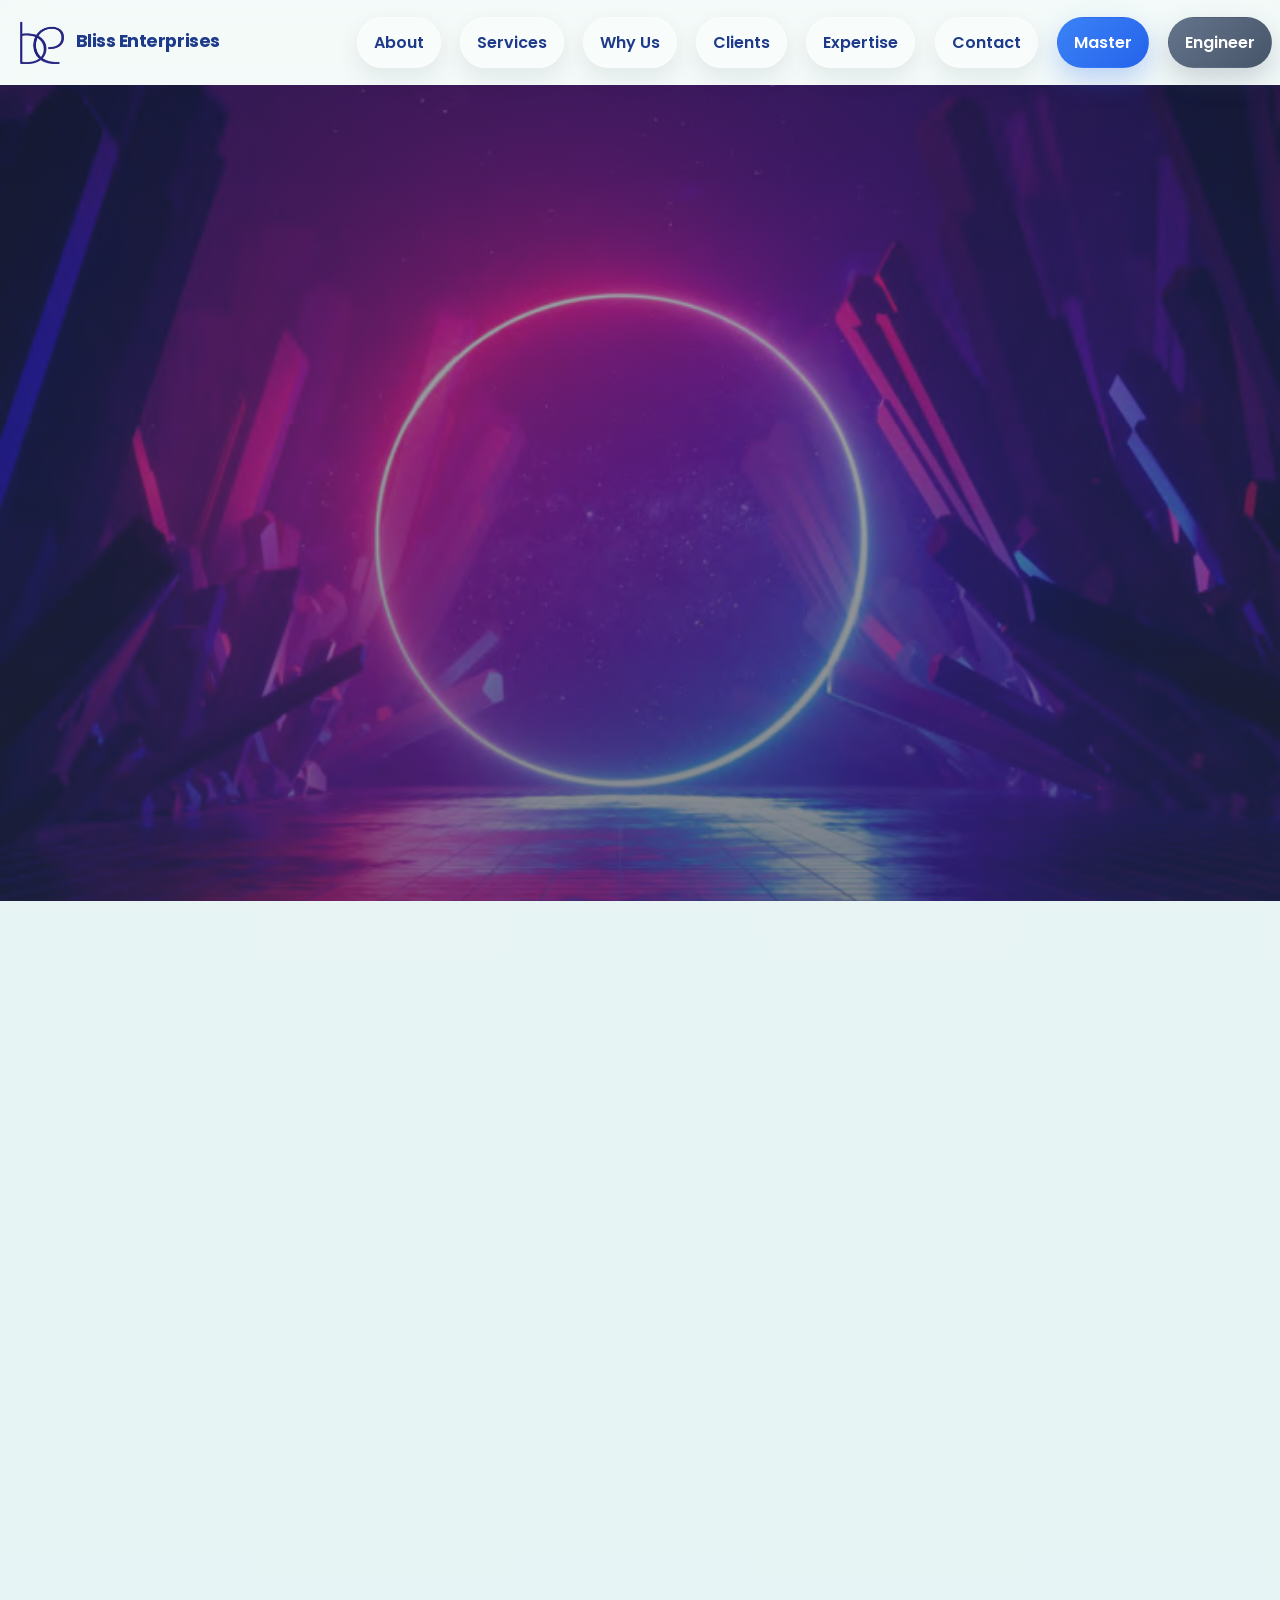
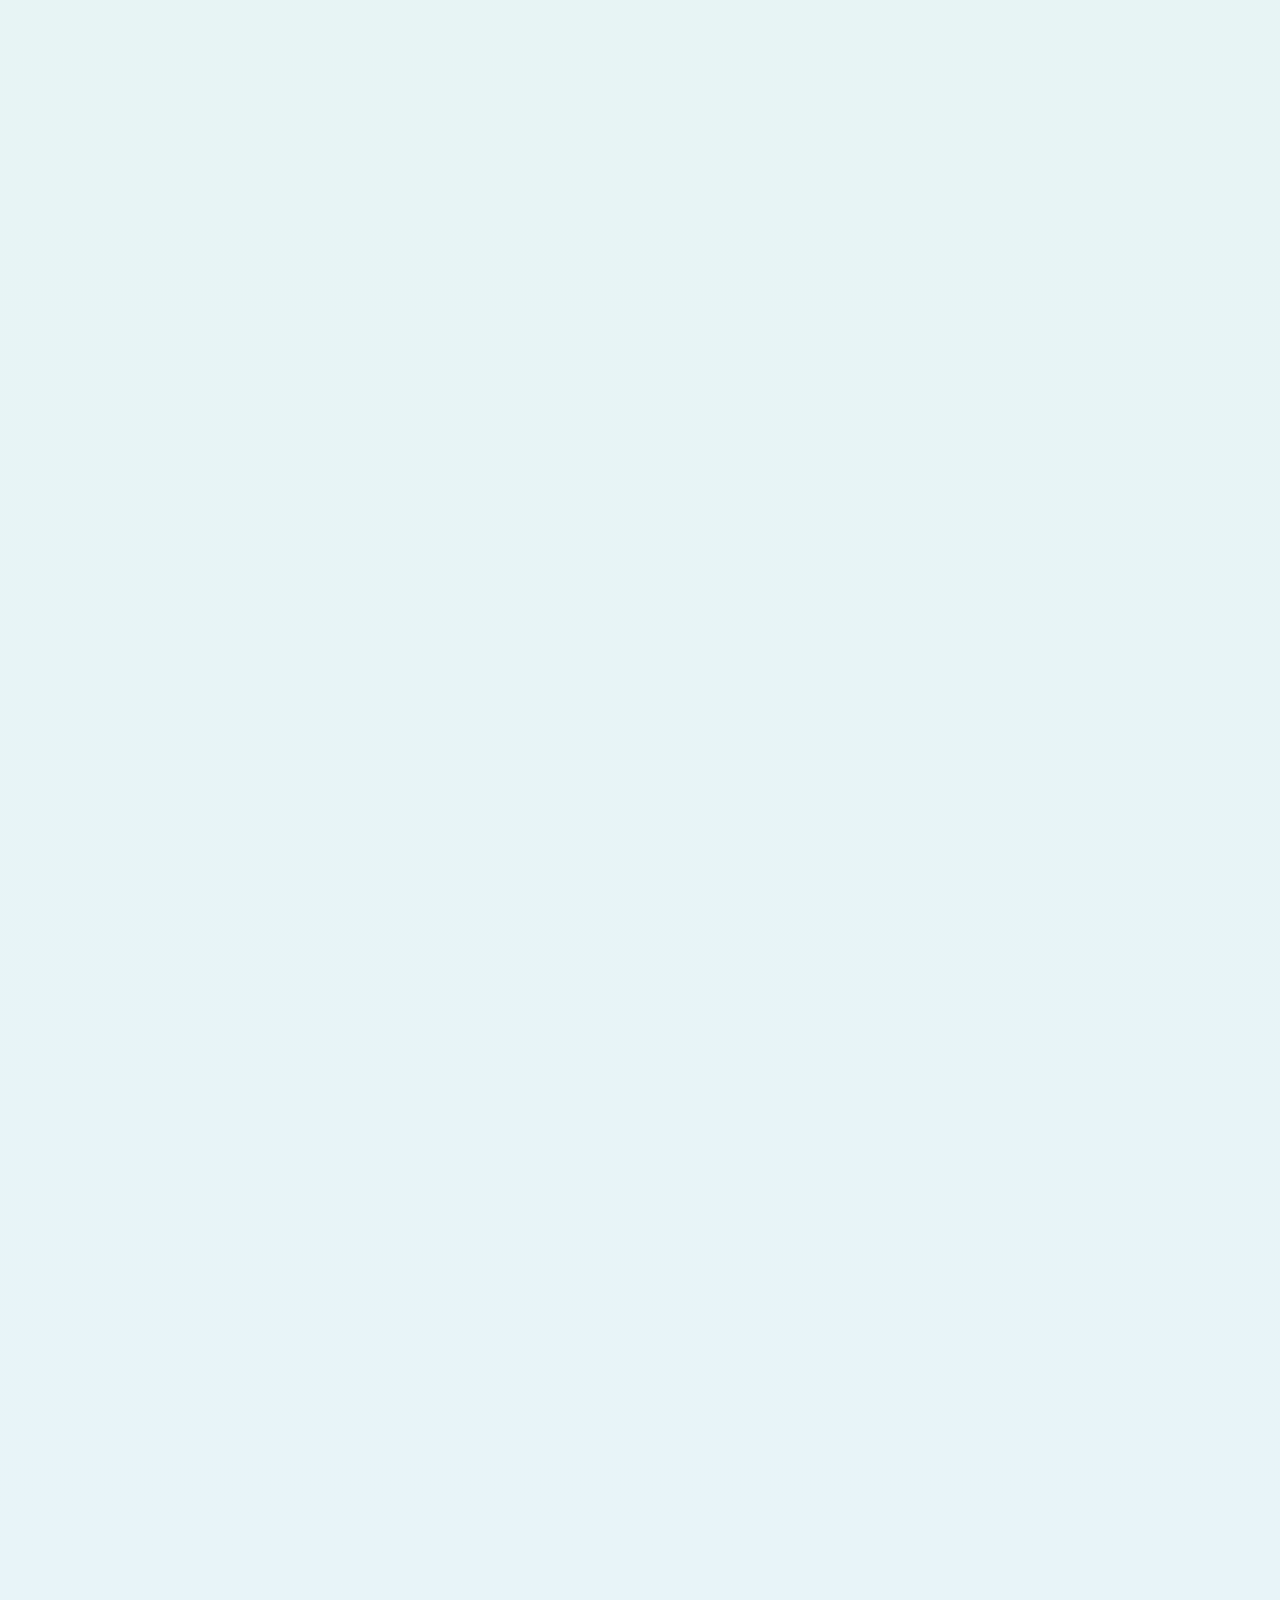
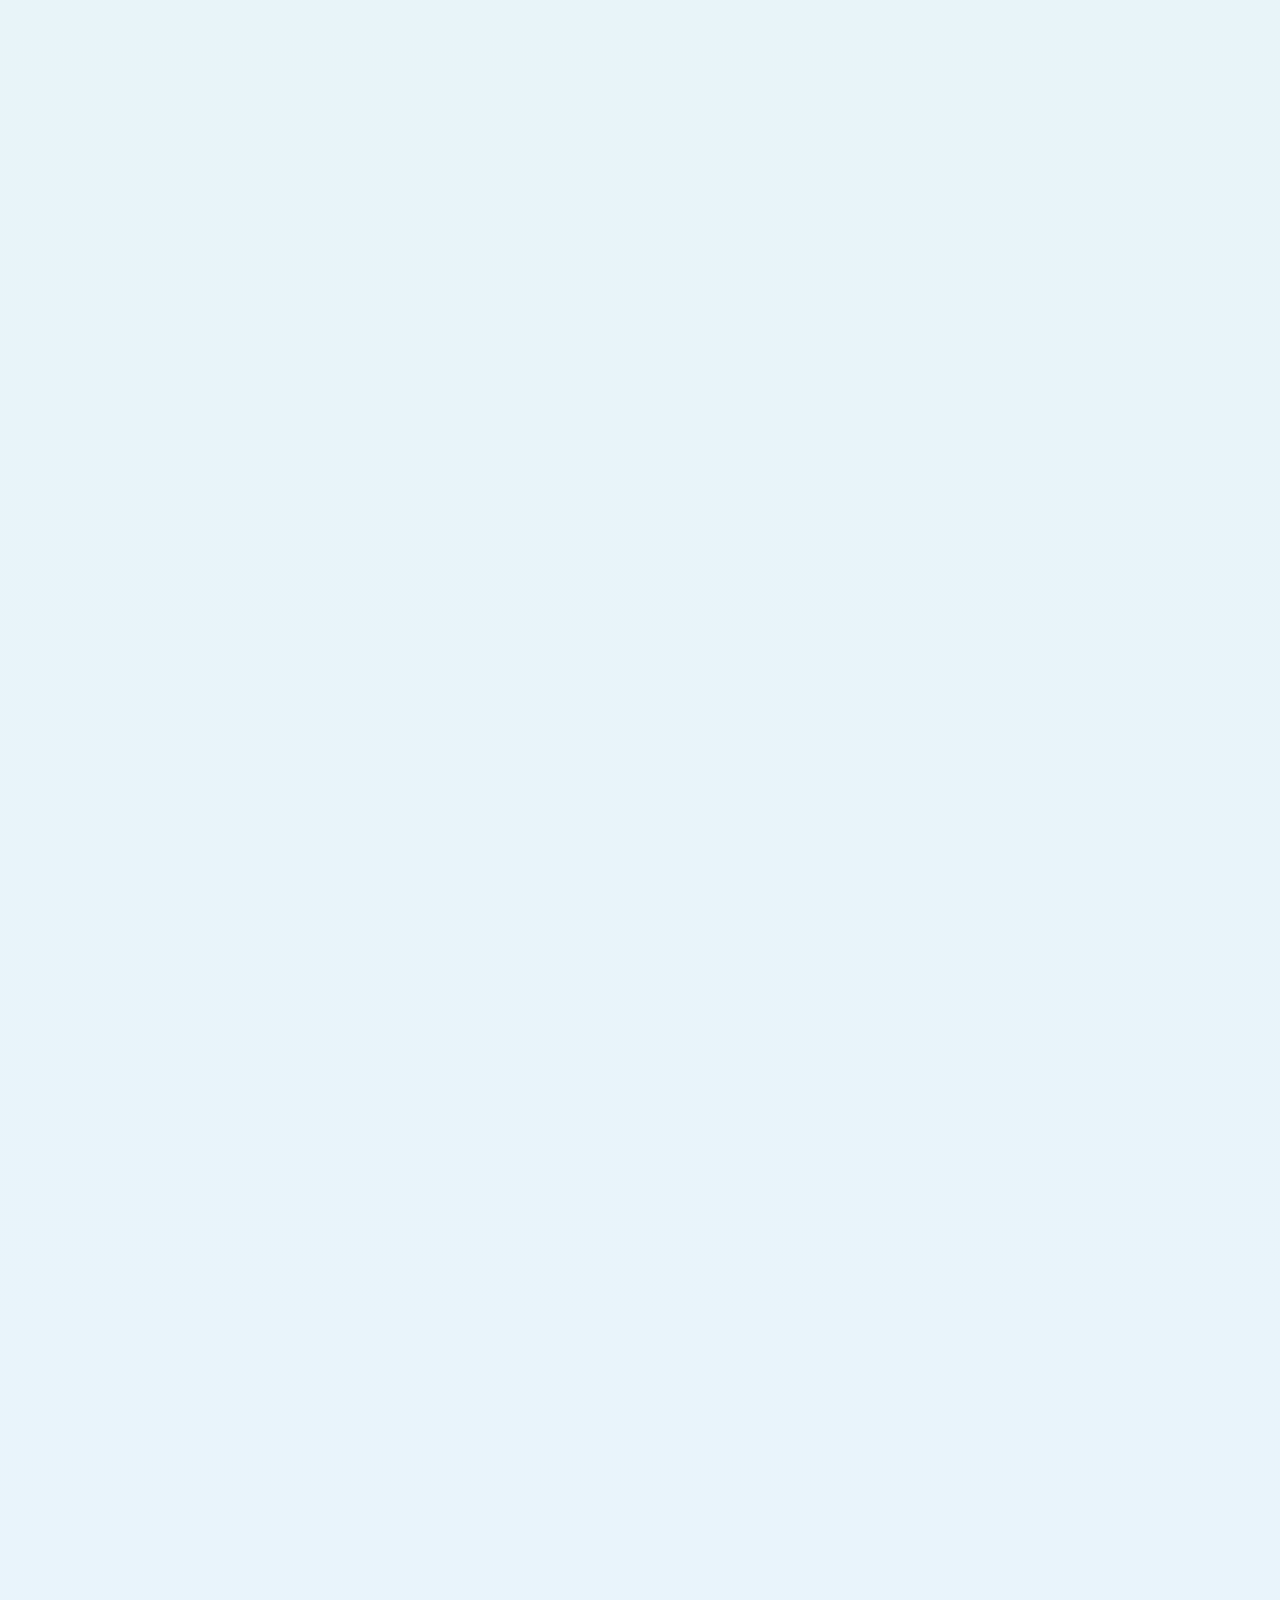
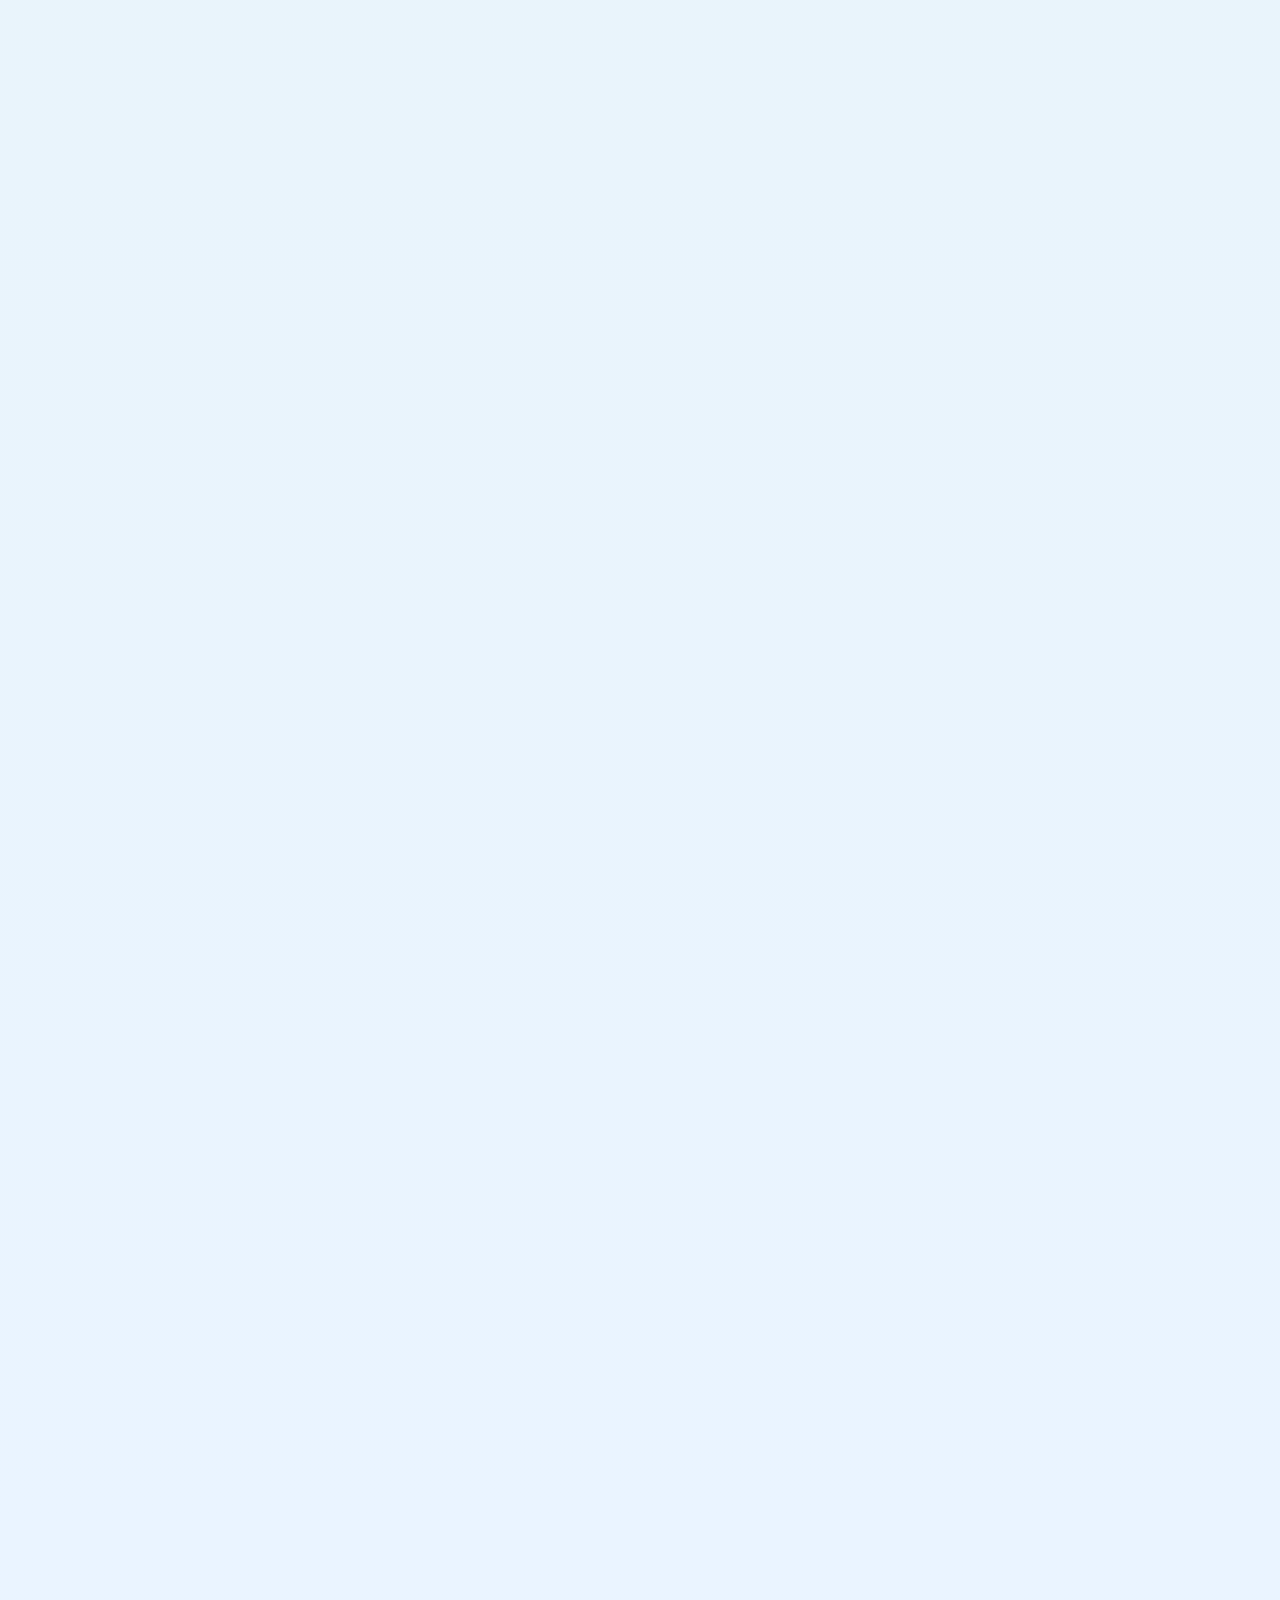
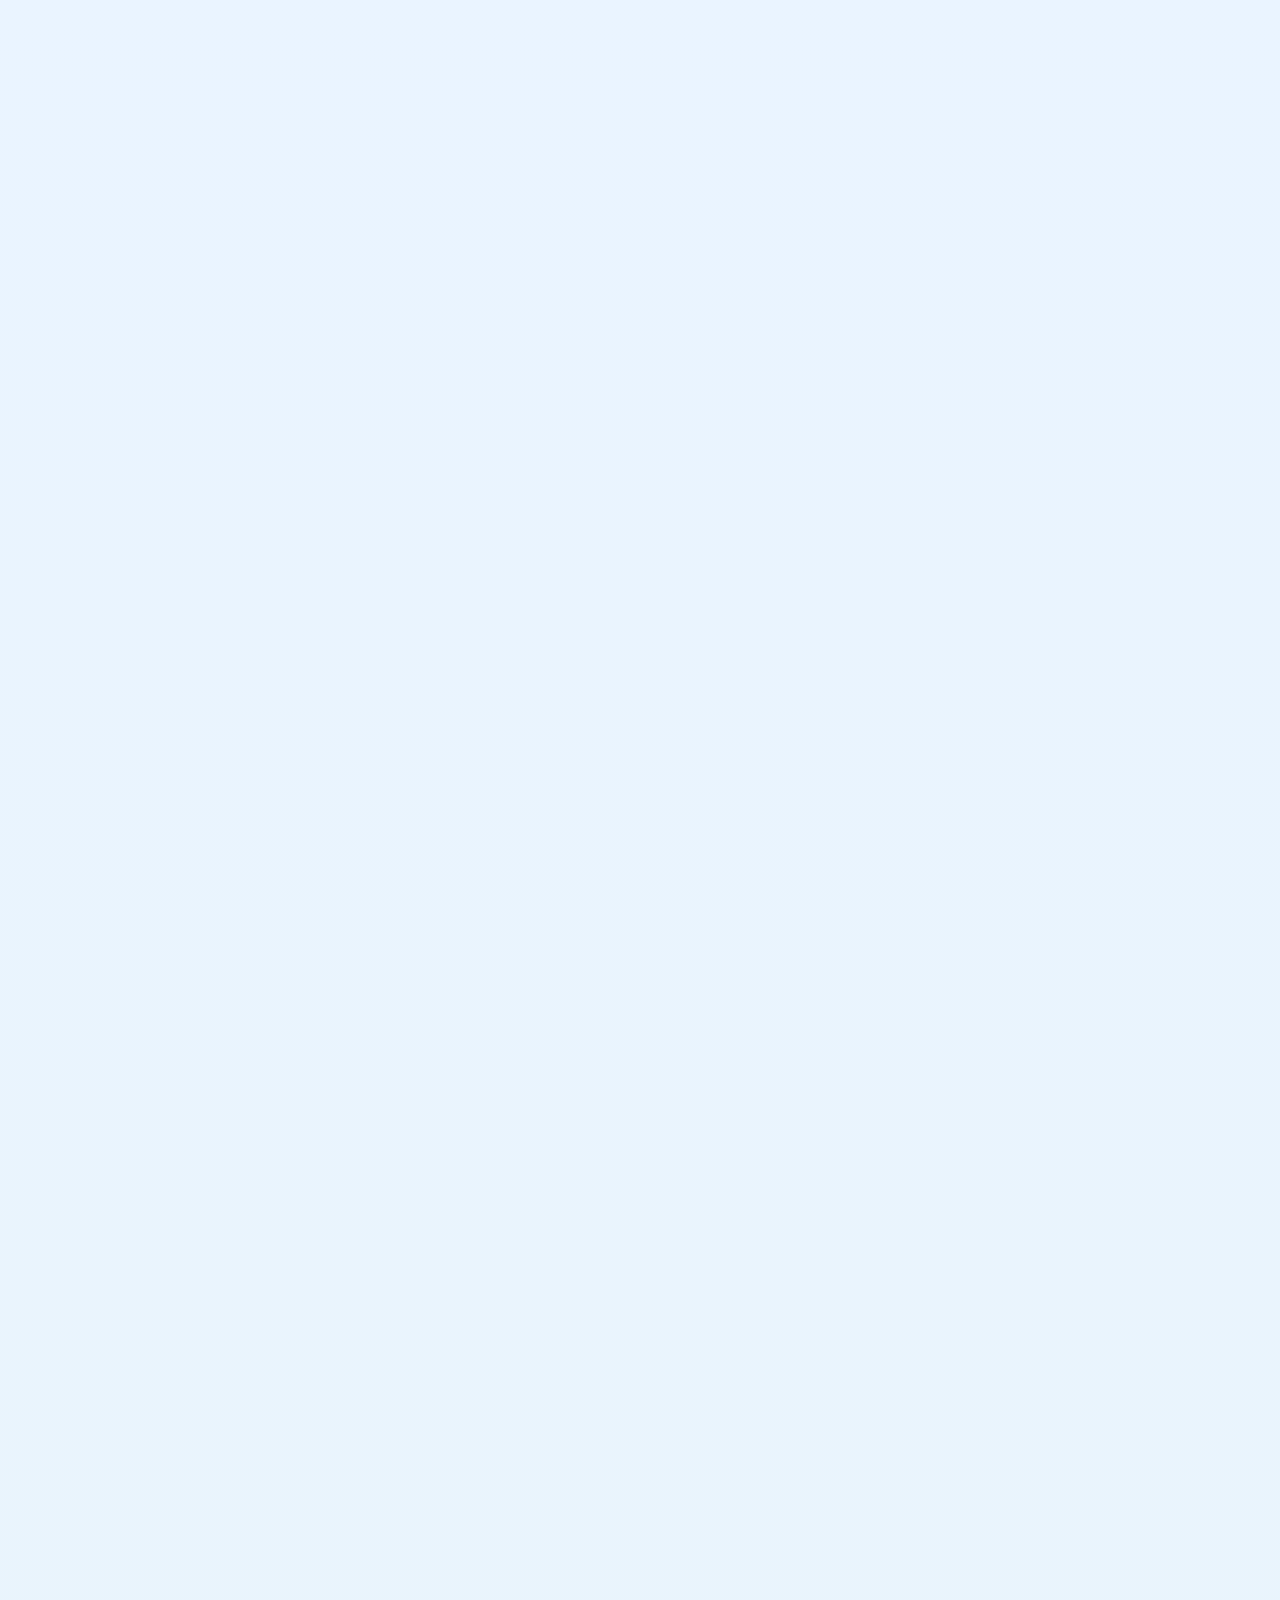
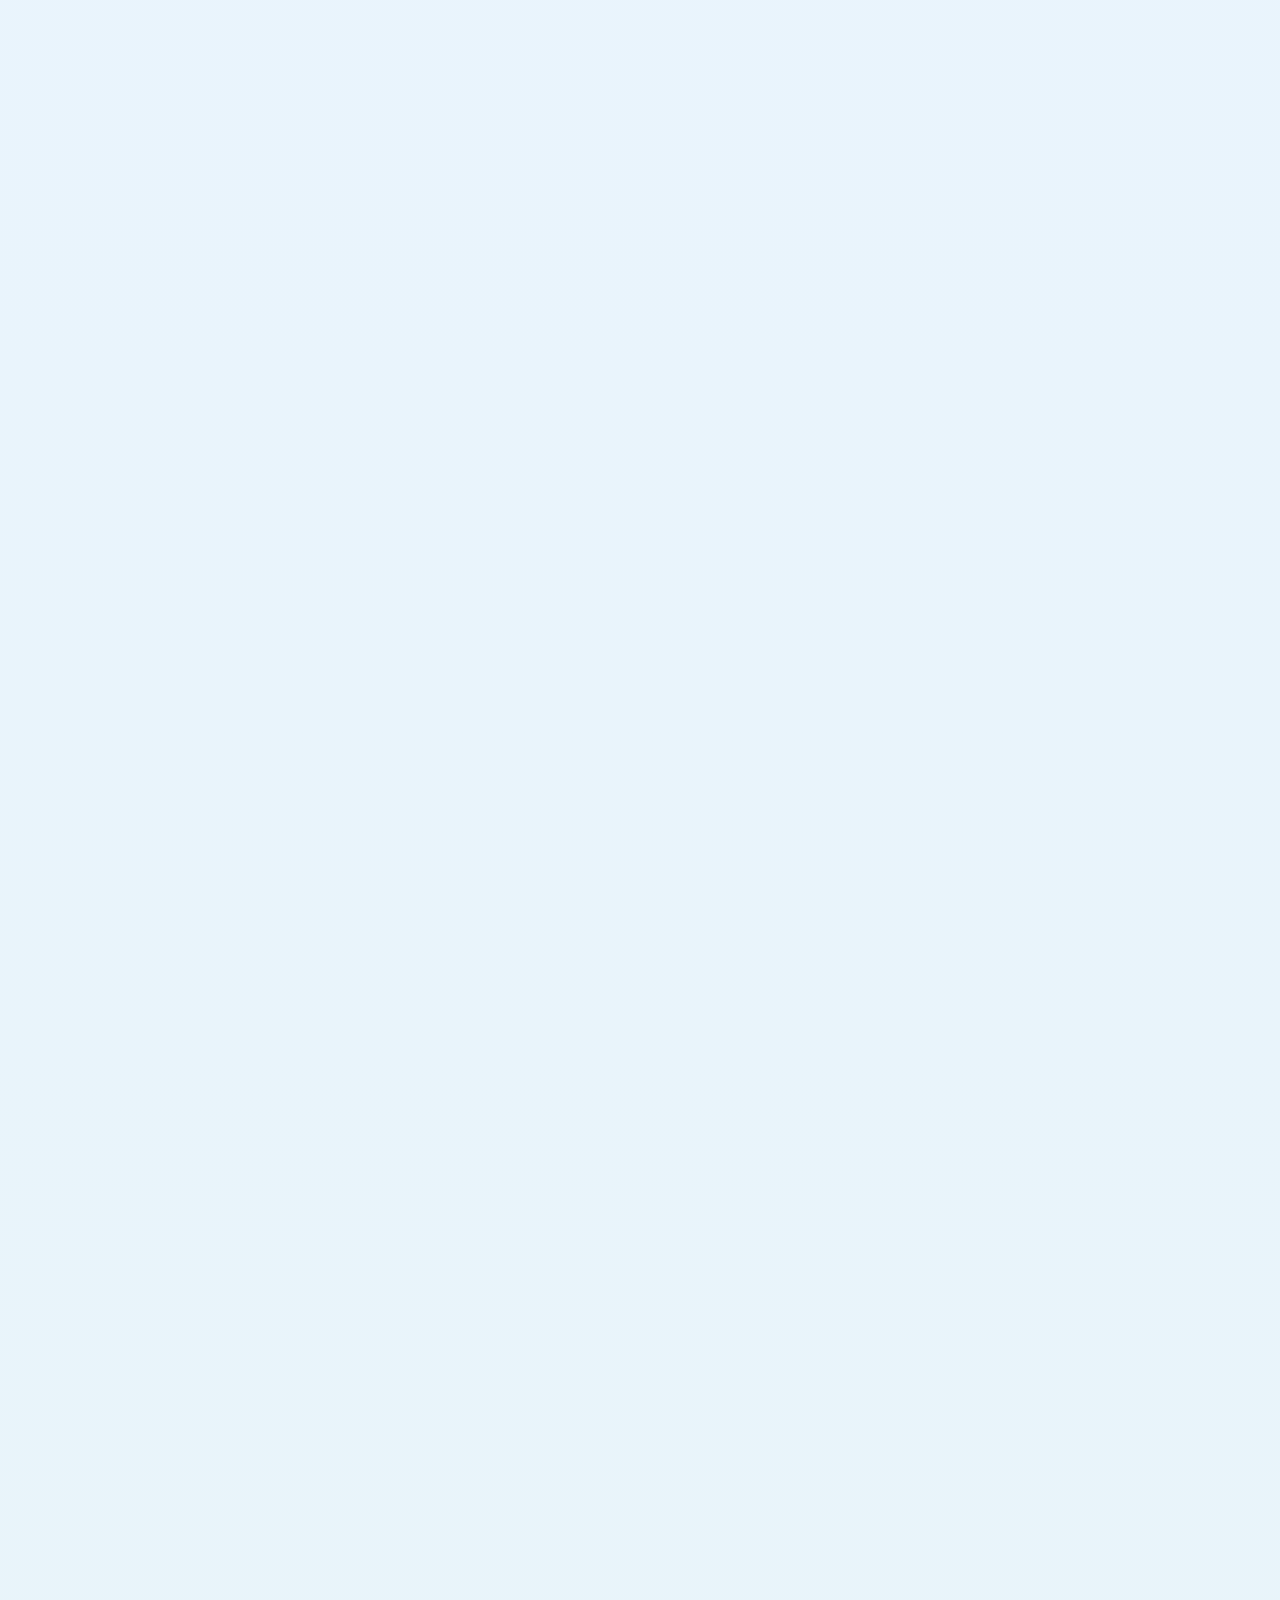
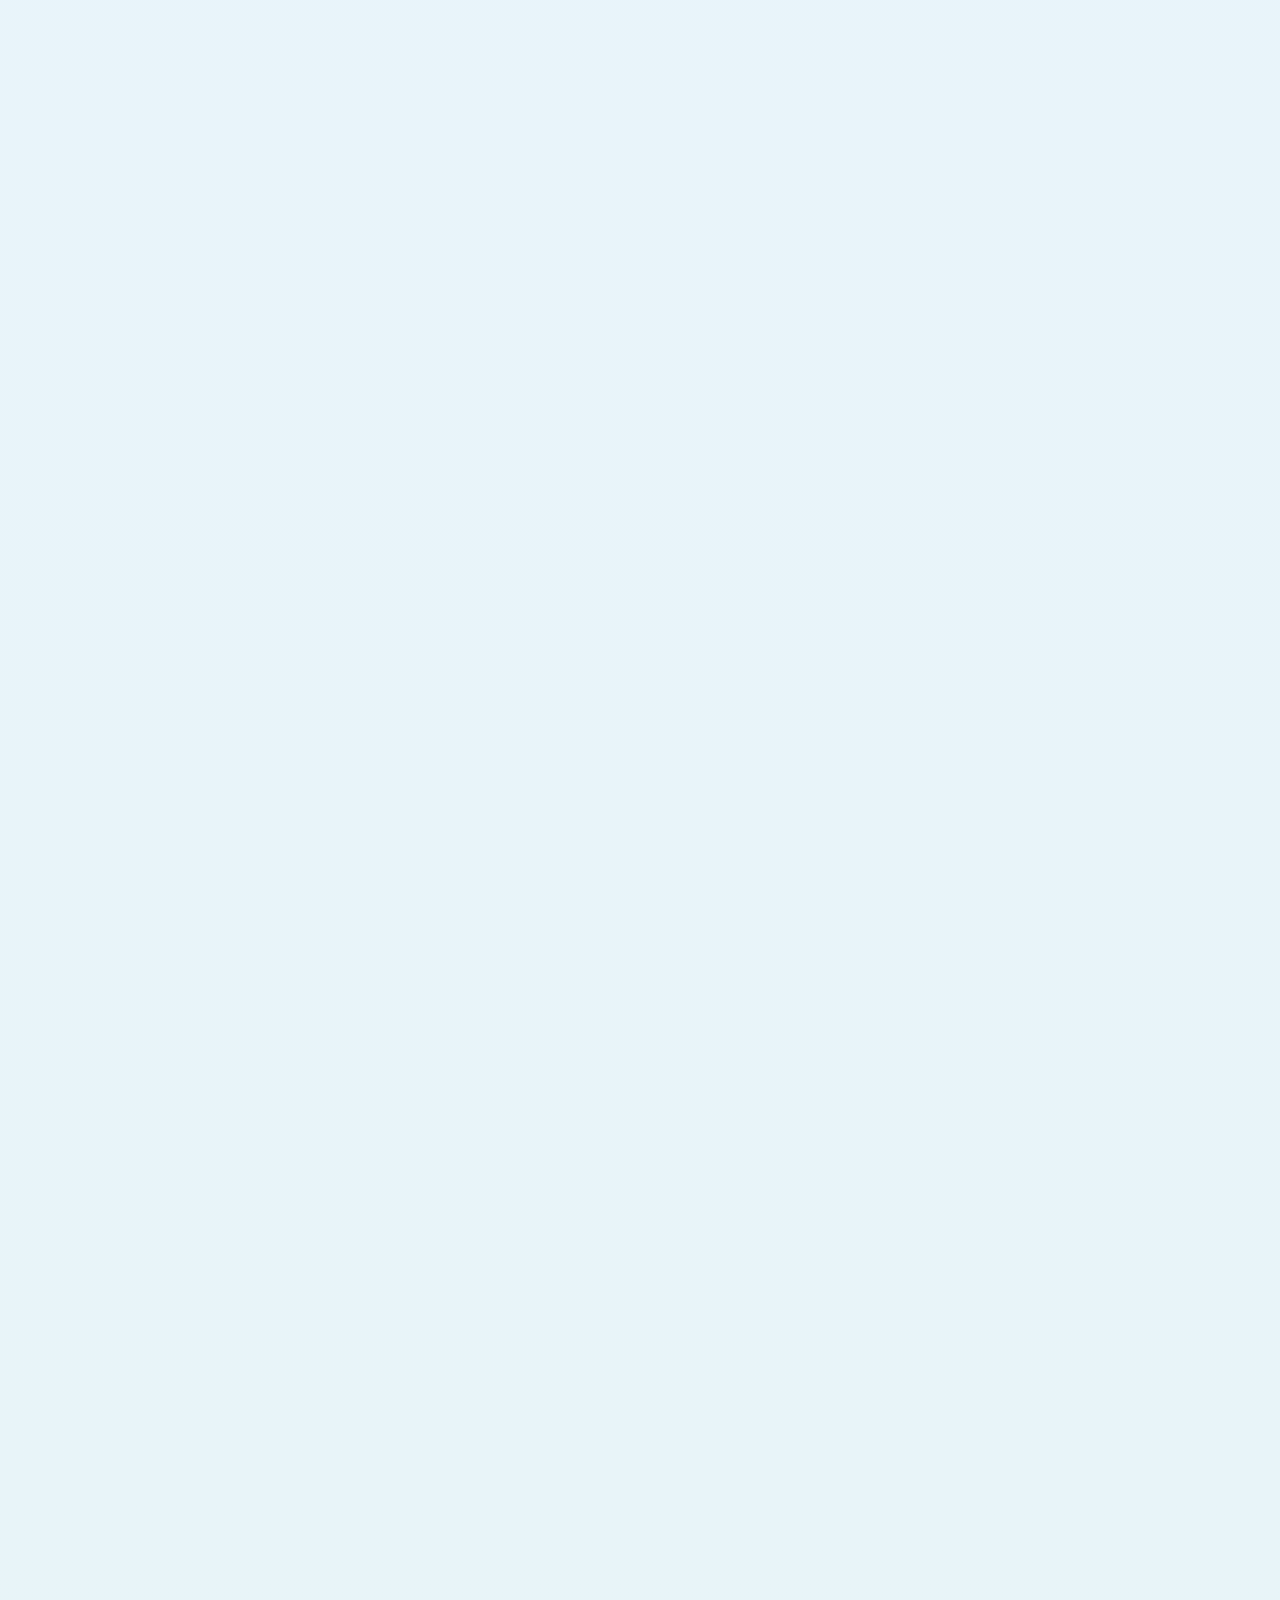
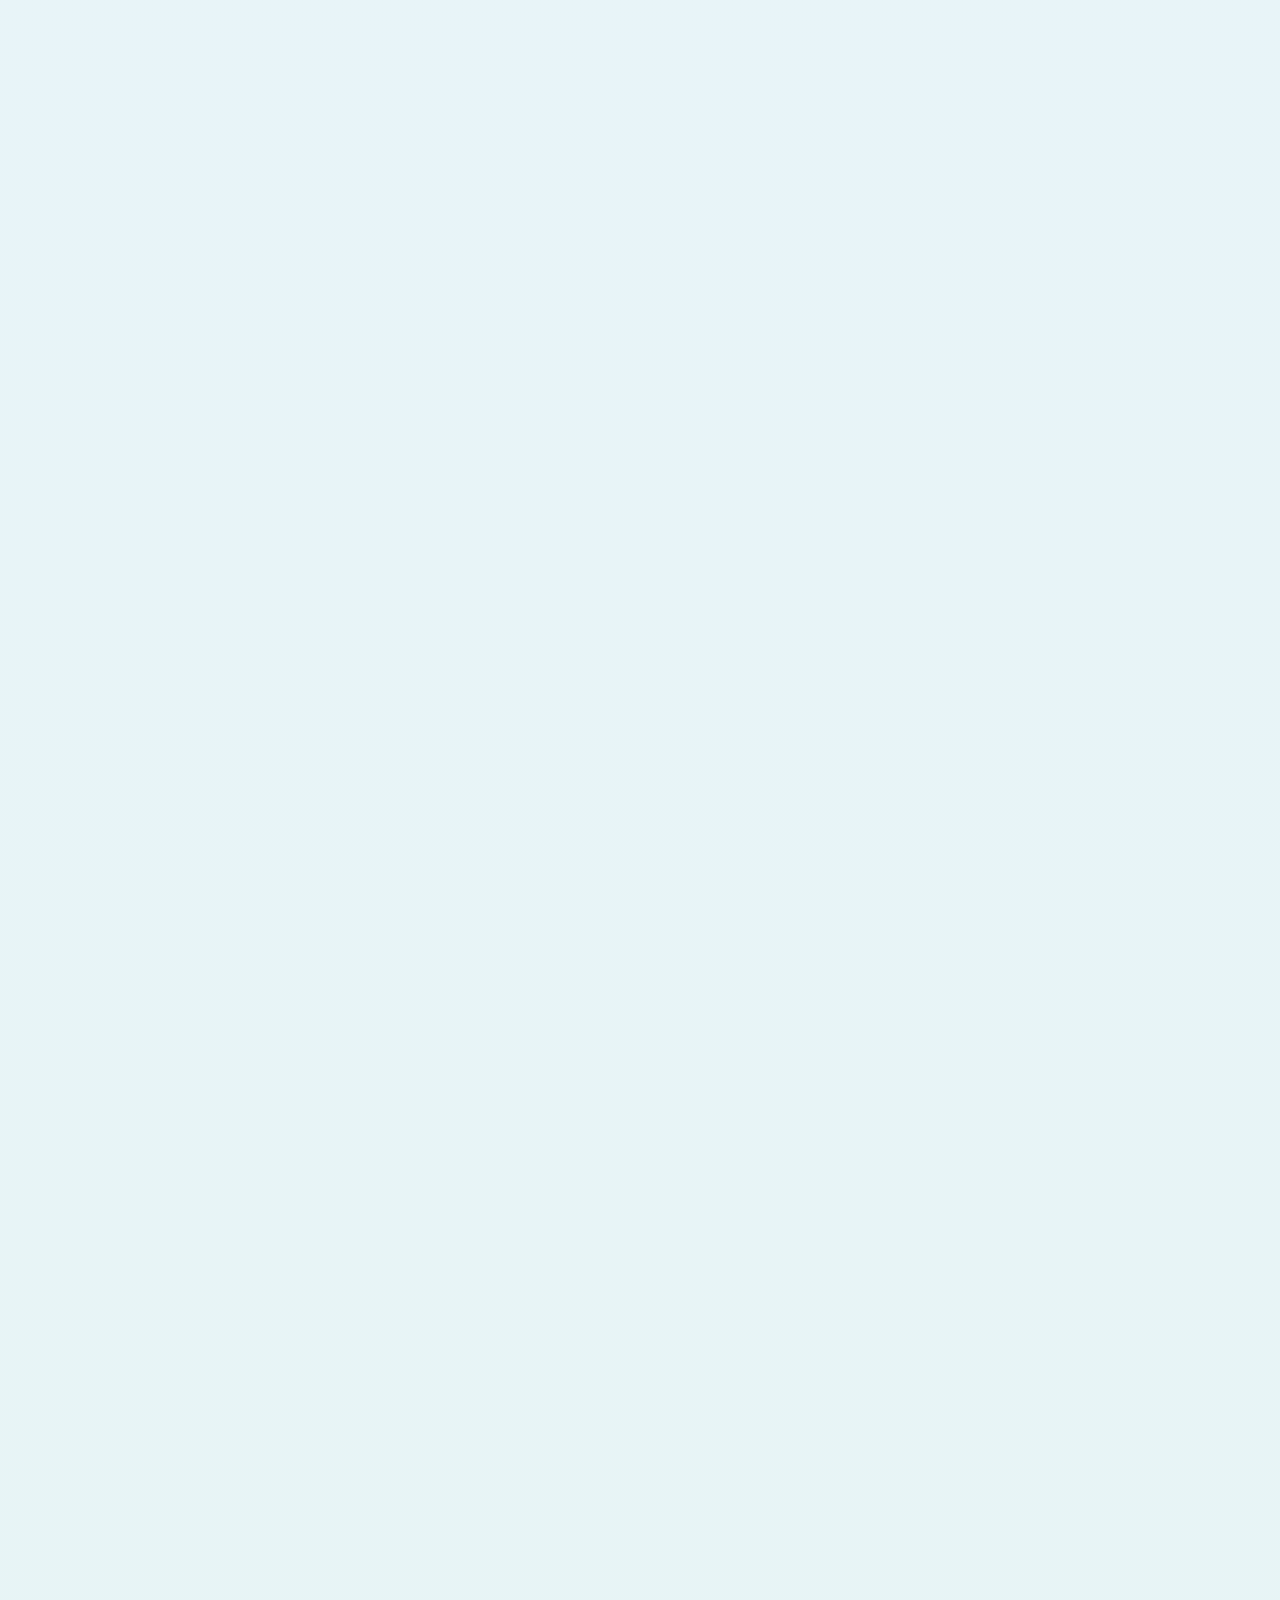
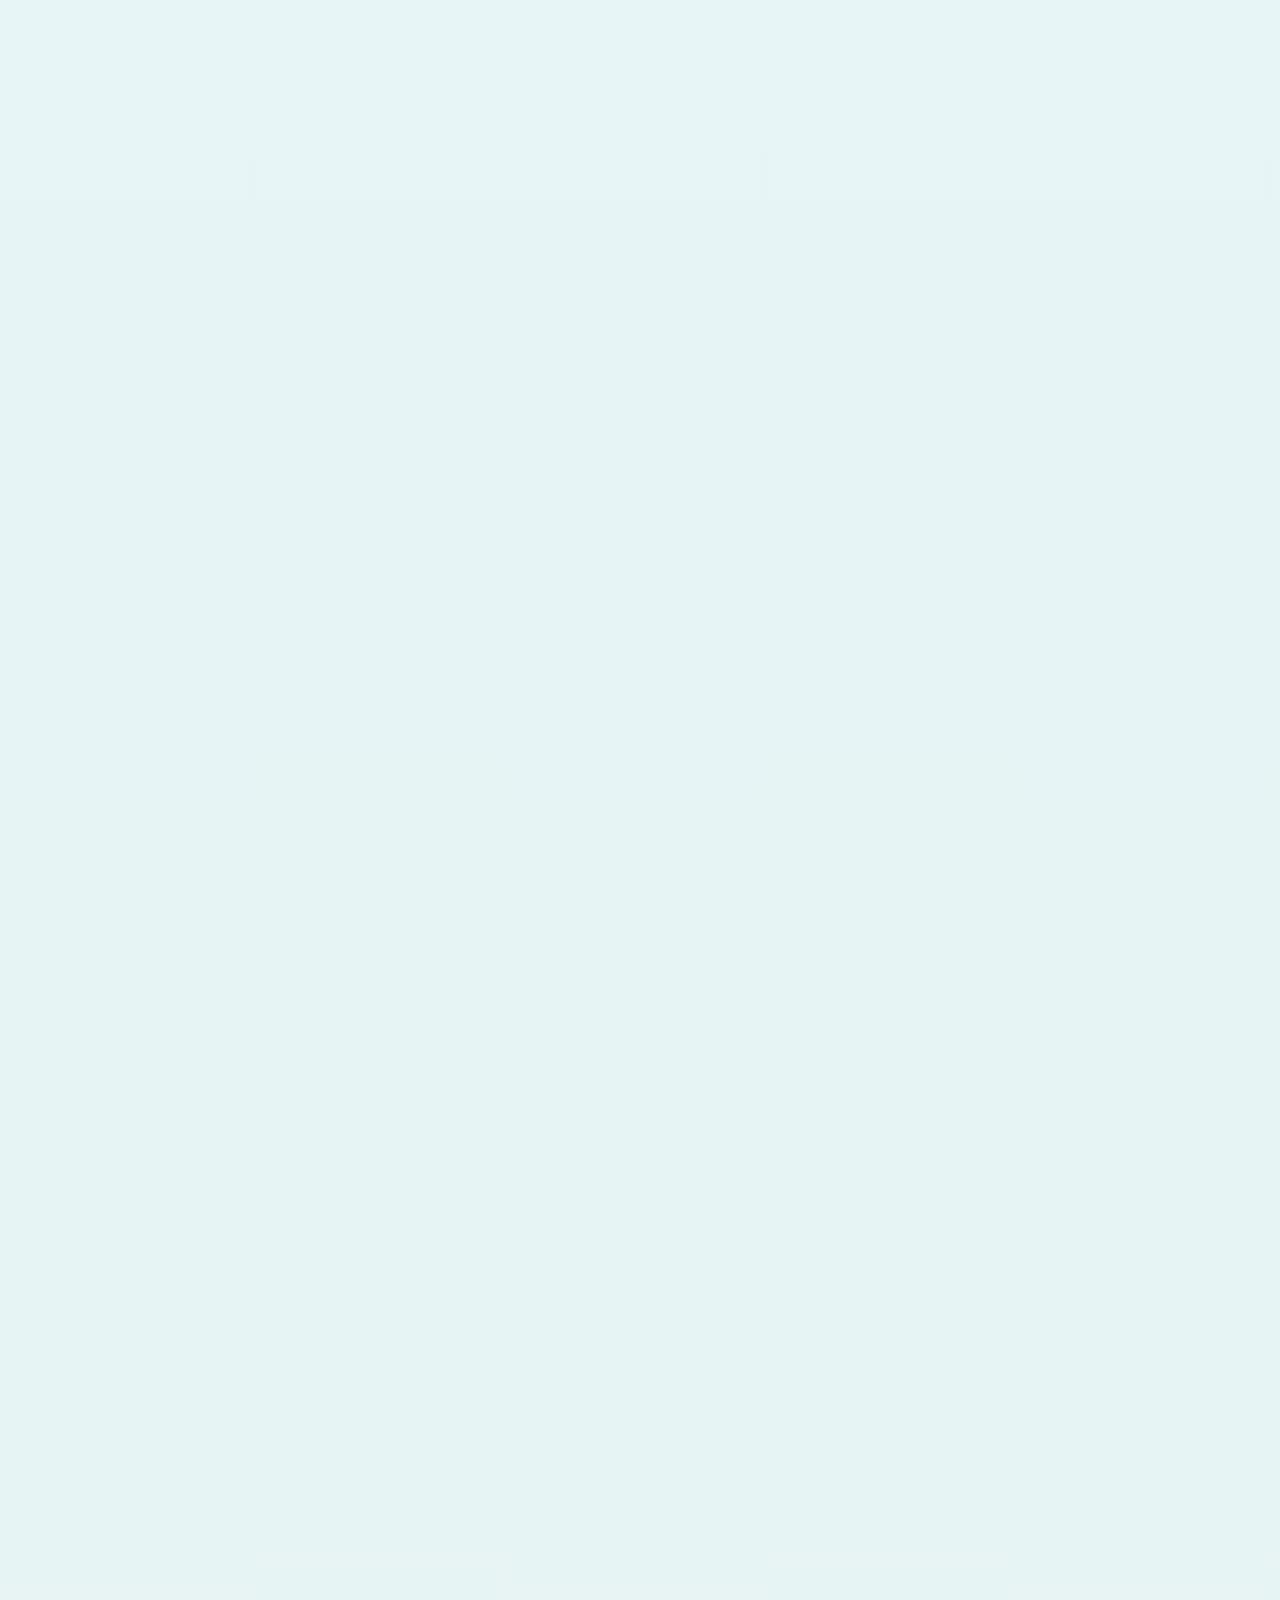
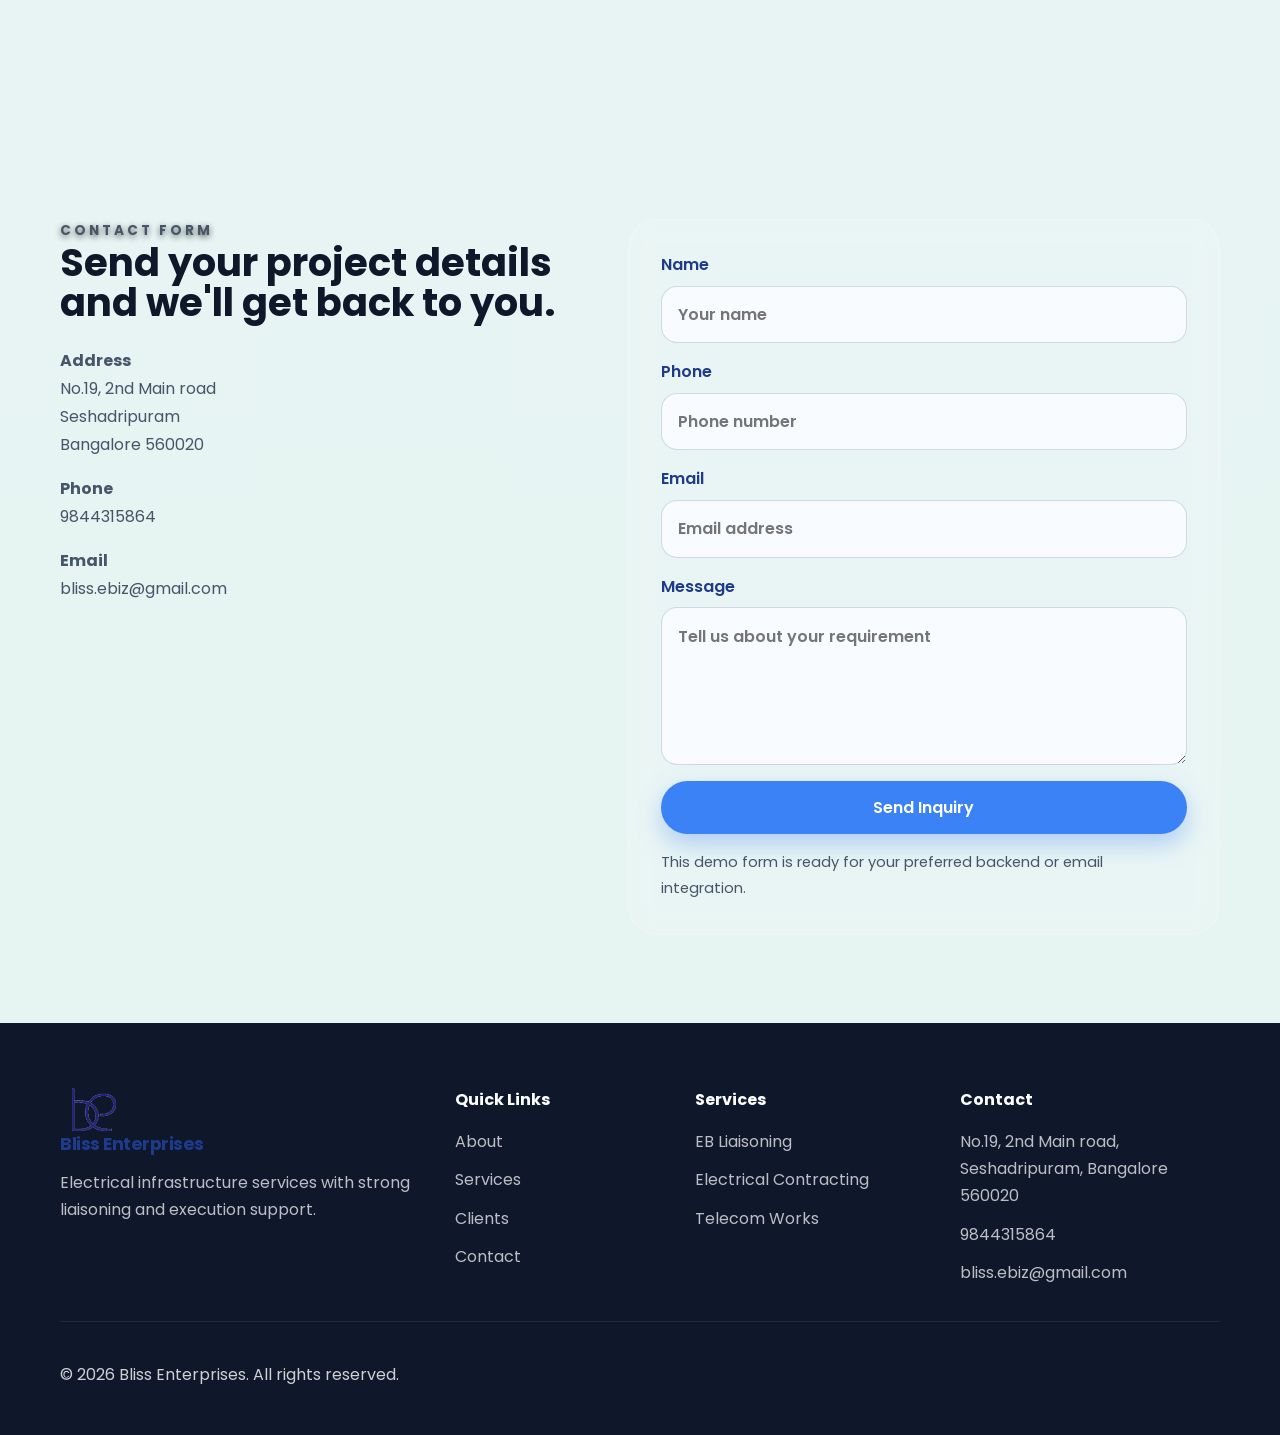
<file: Version/index.html>
<!DOCTYPE html>
<html lang="en">
  <head>
    <meta charset="UTF-8" />
    <meta name="viewport" content="width=device-width, initial-scale=1.0" />
    <title>Bliss Enterprises</title>
    <meta
      name="description"
      content="Bliss Enterprises provides EB liaisoning, electrical contracting, and power infrastructure services for telecom, commercial, and industrial projects."
    />
    <meta
      name="keywords"
      content="Bliss Enterprises, electrical contractor, EB liaisoning, power infrastructure, HT cable laying, LT cable laying, Bangalore"
    />
    <meta name="theme-color" content="#C5BAFF" />
    <link rel="icon" type="image/png" href="images/logo_mark.png" />
    <link rel="shortcut icon" type="image/png" href="images/logo_mark.png" />
    <link rel="apple-touch-icon" href="images/logo_mark.png" />
    <link rel="preconnect" href="https://fonts.googleapis.com" />
    <link rel="preconnect" href="https://fonts.gstatic.com" crossorigin />
    <link
      href="https://fonts.googleapis.com/css2?family=Poppins:wght@300;400;500;600;700;800&display=swap"
      rel="stylesheet"
    />
    <link rel="stylesheet" href="style.css" />
  </head>
  <body>
    <header class="site-header">
      <div class="container nav-wrap">
        <a class="brand logo" href="#home" aria-label="Bliss Enterprises home">
          <img src="images/logo_mark.png" alt="Bliss Enterprises" />
          <span class="logo-text">Bliss Enterprises</span>
        </a>
        <button
          class="menu-toggle"
          type="button"
          aria-expanded="false"
          aria-controls="site-nav"
          aria-label="Toggle navigation"
        >
          <span></span>
          <span></span>
        </button>
        <nav id="site-nav" class="site-nav">
          <a href="#about">About</a>
          <a href="#services">Services</a>
          <a href="#why-us">Why Us</a>
          <a href="#clients">Clients</a>
          <a href="#team">Expertise</a>
          <a href="#contact">Contact</a>
          <a
            href="https://master.blissinfra.in/"
            class="nav-action nav-action-primary"
            target="_blank"
            rel="noopener noreferrer"
          >
            Master
          </a>
          <a
            href="https://engineer.blissinfra.in/"
            class="nav-action nav-action-secondary"
            target="_blank"
            rel="noopener noreferrer"
          >
            Engineer
          </a>
        </nav>
      </div>
    </header>

    <main>
      <section class="scroll-story">
        <div class="story-stage">
          <div class="story-stage-media" aria-hidden="true">
            <article class="stage-panel is-active" data-panel="home">
              <div class="stage-track">
                <img src="images/hero1.png" alt="" />
              </div>
              <div class="stage-panel-overlay"></div>
            </article>
            <article class="stage-panel" data-panel="about">
              <div class="stage-track">
                <img src="images/about1.png" alt="" />
                <img src="images/about2.png" alt="" />
              </div>
              <div class="stage-panel-overlay"></div>
            </article>
            <article class="stage-panel" data-panel="services">
              <div class="stage-track">
                <img src="images/service1.png" alt="" />
                <img src="images/service2.png" alt="" />
              </div>
              <div class="stage-panel-overlay"></div>
            </article>
            <article class="stage-panel" data-panel="why-us">
              <div class="stage-track">
                <img src="images/hero2-optimized.png" alt="" />
              </div>
              <div class="stage-panel-overlay"></div>
            </article>
            <article class="stage-panel" data-panel="clients">
              <div class="stage-track">
                <img src="images/clients1.png" alt="" />
                <img src="images/clients2.png" alt="" />
                <img src="images/clients3.png" alt="" />
                <img src="images/clients4.png" alt="" />
              </div>
              <div class="stage-panel-overlay"></div>
            </article>
            <article class="stage-panel" data-panel="team">
              <div class="stage-track">
                <img src="images/team1.png" alt="" />
              </div>
              <div class="stage-panel-overlay"></div>
            </article>
            <article class="stage-panel" data-panel="contact">
              <div class="stage-track">
                <img src="images/clients4.png" alt="" />
              </div>
              <div class="stage-panel-overlay"></div>
            </article>
          </div>

          <div class="container story-stage-copy">
            <article class="story-copy is-active" data-panel-copy="home">
              <p class="story-eyebrow">Electricity | Power Infrastructure Service Provider</p>
              <h1>Bliss Enterprises</h1>
              <h3>Class 1 Electrical Contractor</h3>
              <p class="hero-text">
                Trusted electrical contracting company providing EB liaisoning and power
                infrastructure services across telecom, commercial, and industrial sectors.
              </p>
            </article>

            <article class="story-copy" data-panel-copy="about">
              <p class="story-eyebrow">About Us</p>
              <h2>Built for approvals, execution, and dependable power delivery.</h2>
              <p class="story-body">
                Bliss Enterprises is a trusted name in EB Liaisoning, Electrical Contracting,
                and Power Infrastructure Services with end-to-end support across approvals,
                liaisoning, and execution.
              </p>
              <div class="industry-list">
                <span>Telecom</span>
                <span>Commercial</span>
                <span>Industrial</span>
              </div>
            </article>

            <article class="story-copy" data-panel-copy="services">
              <p class="story-eyebrow">Services</p>
              <h2>Execution support from approvals to on-site commissioning.</h2>
              <div class="service-points">
                <div>
                  <strong>EB Liaisoning</strong>
                  <p>New EB connection applications, load enhancement, tariff change, name transfer, and ESCOM coordination.</p>
                </div>
                <div>
                  <strong>Electrical Contracting</strong>
                  <p>HT and LT cable laying, transformer installation, and panel board commissioning.</p>
                </div>
                <div>
                  <strong>Telecom Electrical Works</strong>
                  <p>Telecom power infrastructure, DG installation, civil electrical works, and breakdown maintenance.</p>
                </div>
              </div>
            </article>

            <article class="story-copy" data-panel-copy="why-us">
              <p class="story-eyebrow">Why Choose Us</p>
              <h2>Project discipline, compliance knowledge, and field-ready delivery.</h2>
              <div class="story-grid">
                <span>Experienced Team</span>
                <span>End to End Service</span>
                <span>KERC &amp; ESCOM Compliance</span>
                <span>Fast Project Delivery</span>
              </div>
            </article>

            <article class="story-copy" data-panel-copy="clients">
              <p class="story-eyebrow">Clients</p>
              <h2>Trusted by infrastructure and enterprise leaders.</h2>
              <div class="story-grid">
                <span>Reliance Jio</span>
                <span>Reliance Retail</span>
                <span>Tower Vision India</span>
                <span>Aircel</span>
                <span>GTL Infrastructure</span>
                <span>ATC India</span>
              </div>
            </article>

            <article class="story-copy" data-panel-copy="team">
              <p class="story-eyebrow">Team &amp; Expertise</p>
              <h2>Multi-disciplinary crews ready for utility, telecom, and on-site execution.</h2>
              <div class="story-grid">
                <span>Liaisoning Team</span>
                <span>Civil Teams</span>
                <span>HDD Drilling Team</span>
                <span>HT LT Line Team</span>
                <span>Indoor Electrical Experts</span>
              </div>
            </article>

            <article class="story-copy" data-panel-copy="contact">
              <p class="story-eyebrow">Contact</p>
              <h2>Let's plan your next electrical infrastructure project.</h2>
              <p class="story-body">
                No.19, 2nd Main road, Seshadripuram, Bangalore 560020<br />
                9844315864<br />
                bliss.ebiz@gmail.com
              </p>
            </article>
          </div>
        </div>

        <div class="story-triggers">
          <section id="home" class="story-trigger" data-panel-trigger="home"></section>
          <section id="about" class="story-trigger" data-panel-trigger="about"></section>
          <section id="services" class="story-trigger" data-panel-trigger="services"></section>
          <section id="why-us" class="story-trigger" data-panel-trigger="why-us"></section>
          <section id="clients" class="story-trigger" data-panel-trigger="clients"></section>
          <section id="team" class="story-trigger" data-panel-trigger="team"></section>
          <section id="contact" class="story-trigger" data-panel-trigger="contact"></section>
        </div>
      </section>

      <section id="contact-form" class="section contact">
        <div class="container contact-layout">
          <div class="section-copy reveal">
            <p class="section-tag">Contact Form</p>
            <h2>Send your project details and we'll get back to you.</h2>
            <div class="contact-details">
              <p>
                <strong>Address</strong><br />
                No.19, 2nd Main road<br />
                Seshadripuram<br />
                Bangalore 560020
              </p>
              <p><strong>Phone</strong><br /><a href="tel:+919844315864">9844315864</a></p>
              <p><strong>Email</strong><br /><a href="mailto:bliss.ebiz@gmail.com">bliss.ebiz@gmail.com</a></p>
            </div>
          </div>
          <form class="contact-form reveal">
            <label>
              Name
              <input type="text" name="name" placeholder="Your name" required />
            </label>
            <label>
              Phone
              <input type="tel" name="phone" placeholder="Phone number" required />
            </label>
            <label>
              Email
              <input type="email" name="email" placeholder="Email address" required />
            </label>
            <label>
              Message
              <textarea name="message" rows="5" placeholder="Tell us about your requirement" required></textarea>
            </label>
            <button class="btn btn-primary" type="submit">Send Inquiry</button>
            <p class="form-note">This demo form is ready for your preferred backend or email integration.</p>
          </form>
        </div>
      </section>
    </main>

    <footer class="site-footer">
      <div class="container footer-grid">
        <div>
          <a class="brand footer-brand logo footer-logo" href="#home" aria-label="Bliss Enterprises home">
            <img src="images/logo_mark.png" alt="Bliss Enterprises" />
            <span class="logo-text">Bliss Enterprises</span>
          </a>
          <p>Electrical infrastructure services with strong liaisoning and execution support.</p>
        </div>
        <div>
          <h3>Quick Links</h3>
          <a href="#about">About</a>
          <a href="#services">Services</a>
          <a href="#clients">Clients</a>
          <a href="#contact-form">Contact</a>
        </div>
        <div>
          <h3>Services</h3>
          <a href="#services">EB Liaisoning</a>
          <a href="#services">Electrical Contracting</a>
          <a href="#services">Telecom Works</a>
        </div>
        <div>
          <h3>Contact</h3>
          <p>No.19, 2nd Main road, Seshadripuram, Bangalore 560020</p>
          <a href="tel:+919844315864">9844315864</a>
          <a href="mailto:bliss.ebiz@gmail.com">bliss.ebiz@gmail.com</a>
        </div>
      </div>
      <div class="container footer-bottom">
        <p>&copy; 2026 Bliss Enterprises. All rights reserved.</p>
      </div>
    </footer>

    <script src="script.js"></script>
  </body>
</html>
</file>
<file: Version/style.css>
:root {
  --primary: #1e3a8a;
  --secondary: #3b82f6;
  --surface: #f8fafc;
  --text: #0f172a;
  --muted: #475569;
  --white: #ffffff;
  --shadow: 0 20px 45px rgba(15, 23, 42, 0.14);
  --radius: 28px;
  --container: min(1160px, calc(100% - 2rem));
  --header-height: 84px;
}

*,
*::before,
*::after {
  box-sizing: border-box;
}

html {
  scroll-behavior: smooth;
}

body {
  margin: 0;
  font-family: "Poppins", sans-serif;
  color: var(--text);
  overscroll-behavior-y: none;
  background: linear-gradient(180deg, #e6f4f1 0%, #eaf4ff 40%, #e6f4f1 100%);
}

img {
  display: block;
  width: 100%;
  height: 100%;
  object-fit: cover;
}

a {
  color: inherit;
  text-decoration: none;
}

button,
input,
textarea {
  font: inherit;
}

.container {
  width: var(--container);
  margin: 0 auto;
}

.site-header .container {
  width: min(100% - 1rem, 1440px);
}

.site-header {
  position: sticky;
  top: 0;
  z-index: 1000;
  backdrop-filter: blur(14px);
  background: rgba(255, 255, 255, 0.5);
  border-bottom: 1px solid rgba(255, 255, 255, 0.15);
  transition:
    background 0.35s ease,
    backdrop-filter 0.35s ease,
    box-shadow 0.35s ease;
}

.site-header.scrolled {
  background: rgba(255, 255, 255, 0.65);
  box-shadow: 0 4px 18px rgba(0, 0, 0, 0.08);
}

.nav-wrap {
  min-height: var(--header-height);
  display: flex;
  align-items: center;
  justify-content: flex-start;
  gap: 1rem;
}

.brand {
  color: var(--primary);
  font-weight: 800;
  letter-spacing: -0.03em;
}

.logo {
  display: flex;
  align-items: center;
  gap: 12px;
  flex-shrink: 0;
  min-width: max-content;
}

.logo img {
  height: 40px;
  width: auto;
  max-width: 72px;
  object-fit: contain;
  transition: all 0.3s ease;
  display: block;
  flex: 0 0 auto;
}

.logo-text {
  display: inline-block;
  white-space: nowrap;
  line-height: 1;
  font-weight: 700;
  font-size: 1.1rem;
  color: #1e3a8a;
}

.logo img:hover {
  filter:
    drop-shadow(0 0 6px rgba(96, 165, 250, 0.6))
    drop-shadow(0 0 12px rgba(96, 165, 250, 0.35));
  transform: scale(1.05);
}

.site-nav {
  display: flex;
  align-items: center;
  gap: 1.2rem;
  margin-left: auto;
}

.site-nav a {
  color: #1e3a8a;
  font-weight: 600;
  padding: 0.75rem 1rem;
  border-radius: 999px;
  background: rgba(255, 255, 255, 0.4);
  border: 1px solid rgba(255, 255, 255, 0.45);
  box-shadow:
    0 10px 24px rgba(15, 23, 42, 0.08),
    inset 0 0 0 1px rgba(255, 255, 255, 0.14);
  transition:
    color 0.25s ease,
    background-color 0.25s ease,
    transform 0.25s ease,
    box-shadow 0.25s ease;
}

.site-nav a:hover,
.site-nav a.active {
  color: var(--primary);
  background: rgba(255, 255, 255, 0.7);
  transform: translateY(-1px);
  box-shadow: 0 12px 28px rgba(59, 130, 246, 0.18);
}

.site-nav .nav-action {
  color: var(--white);
  border-color: transparent;
}

.site-nav .nav-action-primary {
  background: linear-gradient(135deg, #3b82f6, #2563eb);
  box-shadow: 0 12px 28px rgba(37, 99, 235, 0.28);
}

.site-nav .nav-action-primary:hover {
  color: var(--white);
  background: linear-gradient(135deg, #2563eb, #1d4ed8);
}

.site-nav .nav-action-secondary {
  background: linear-gradient(135deg, #64748b, #475569);
  box-shadow: 0 12px 28px rgba(71, 85, 105, 0.24);
}

.site-nav .nav-action-secondary:hover {
  color: var(--white);
  background: linear-gradient(135deg, #475569, #334155);
}

.menu-toggle {
  display: none;
  width: 3rem;
  height: 3rem;
  border: 0;
  border-radius: 999px;
  background: rgba(30, 58, 138, 0.08);
  align-items: center;
  justify-content: center;
  flex-direction: column;
  gap: 0.35rem;
  cursor: pointer;
}

.menu-toggle span {
  width: 1.1rem;
  height: 2px;
  background: var(--primary);
  transition: transform 0.25s ease, opacity 0.25s ease;
}

.scroll-story {
  position: relative;
}

.story-stage {
  position: sticky;
  top: var(--header-height);
  height: calc(100svh - var(--header-height));
  overflow: hidden;
}

.story-stage-media,
.stage-panel,
.stage-panel-overlay {
  position: absolute;
  inset: 0;
}

.story-stage-media {
  background: linear-gradient(180deg, #e8f5f1, #eaf2ff);
  overflow: hidden;
}

.stage-panel {
  opacity: 0;
  transform: scale(1.02);
  transition:
    opacity 1.2s ease,
    transform 1.5s ease;
}

.stage-panel:not([data-panel="home"]) {
  background: linear-gradient(180deg, #e8f5f1, #eaf2ff);
}

.stage-panel.is-active {
  opacity: 1;
  transform: scale(1);
}

.stage-track {
  height: 100%;
  will-change: transform;
  transition: transform 0.22s linear;
  gap: 0;
}

.stage-track img {
  width: 100%;
  height: 100vh;
  object-fit: contain;
  background: linear-gradient(180deg, #e6f4f1, #eaf4ff);
  padding: 6vh 0;
  display: block;
  border: none;
  outline: none;
  box-shadow: none;
  transform: scale(var(--image-zoom, 1));
  transform-origin: center center;
  transition:
    transform 0.22s linear,
    object-fit 0.22s linear,
    padding 0.22s linear;
}

[data-panel="home"] img {
  object-fit: cover;
  height: 100vh;
  padding: 0;
  background: transparent;
}

[data-panel="about"] .stage-track img {
  object-fit: contain;
  object-fit: cover;
  object-position: center top;
  padding: 0;
}

[data-panel="why-us"] img {
  width: 100%;
  height: 100vh;
  object-fit: cover;
  padding: 0;
  object-position: center center;
}

[data-panel="why-us"] {
  background: linear-gradient(180deg, #e8f5f1, #eaf2ff);
}

[data-panel="contact"] .stage-track img {
  width: 100%;
  height: 110vh;
  object-fit: cover;
  padding: 0;
}

[data-panel="team"] img {
  width: 100%;
  height: 100vh;
  object-fit: cover;
  max-height: none;
  padding: 0;
}

.stage-panel-overlay {
  z-index: 2;
  background:
    linear-gradient(rgba(8, 15, 27, 0.34), rgba(8, 15, 27, 0.5)),
    linear-gradient(rgba(232, 245, 241, 0.12), rgba(234, 242, 255, 0.18));
}

.story-stage-copy {
  position: relative;
  z-index: 2;
  height: 100%;
  display: grid;
  align-items: center;
}

.story-copy {
  position: absolute;
  inset: 0 auto 0 0;
  width: min(70rem, 100%);
  display: grid;
  align-content: center;
  align-items: center;
  transform: translateY(40px);
  opacity: 0;
  transition:
    opacity 0.9s ease,
    transform 0.9s ease;
  color: var(--white);
  pointer-events: none;
  text-align: center;
  margin-left: auto;
  margin-right: auto;
}

.story-copy.is-active {
  opacity: 1;
  transform: translateY(0);
  pointer-events: auto;
  z-index: 5;
}

.eyebrow,
.section-tag {
  margin: 0 0 1rem;
  color: rgba(96, 165, 250, 1);
  font-size: 0.85rem;
  font-weight: 700;
  letter-spacing: 0.22em;
  text-transform: uppercase;
  text-shadow: 0 2px 6px rgba(0, 0, 0, 0.65);
}

.story-eyebrow {
  margin: 0 0 1rem;
  color: #60a5fa;
  font-size: clamp(1.2rem, 2vw, 1.6rem);
  font-weight: 600;
  letter-spacing: 0.35em;
  text-transform: uppercase;
  text-shadow: 0 2px 6px rgba(0, 0, 0, 0.6);
  display: inline-flex;
  align-items: center;
  justify-content: center;
  padding: 0.45rem 0.9rem;
  border: 1px solid rgba(96, 165, 250, 0.7);
  border-radius: 999px;
  background: rgba(15, 23, 42, 0.18);
  box-shadow:
    0 6px 18px rgba(0, 0, 0, 0.2),
    inset 0 0 0 1px rgba(255, 255, 255, 0.05);
}

.story-copy h1,
.story-copy h2,
.story-copy h3 {
  margin: 0;
  color: white;
  text-shadow:
    0 3px 10px rgba(0, 0, 0, 0.95),
    0 6px 22px rgba(0, 0, 0, 0.85),
    0 0 1px rgba(0, 0, 0, 0.9);
  -webkit-text-stroke: 1px rgba(0, 0, 0, 0.45);
}

.story-copy h1 {
  font-size: clamp(4rem, 9vw, 7.5rem);
  line-height: 0.94;
  letter-spacing: -0.06em;
}

.story-copy h2 {
  font-size: clamp(3rem, 6vw, 5.2rem);
  line-height: 0.98;
  letter-spacing: -0.05em;
}

.story-copy h3 {
  margin-top: 1rem;
  font-size: clamp(1.4rem, 2vw, 2.2rem);
  color: white;
}

.story-copy > * {
  opacity: 0;
  transform: translateY(20px);
  transition:
    opacity 0.35s ease,
    transform 0.35s ease;
}

.hero-text,
.story-body,
.service-points p {
  max-width: 44rem;
  margin: 1.5rem auto 0;
  font-size: clamp(1rem, 1.4vw, 1.2rem);
  line-height: 1.7;
  color: white;
  text-shadow: 0 2px 8px rgba(0, 0, 0, 0.85);
}

.story-body {
  text-align: center;
}

.hero-buttons {
  display: flex;
  gap: 1rem;
  flex-wrap: wrap;
  margin-top: 2rem;
  justify-content: center;
}

.hero-buttons a {
  text-shadow: 0 2px 6px rgba(0, 0, 0, 0.6);
}

.btn {
  display: inline-flex;
  align-items: center;
  justify-content: center;
  min-height: 3.35rem;
  padding: 0 1.5rem;
  border-radius: 999px;
  border: 1px solid transparent;
  font-weight: 600;
  transition:
    transform 0.25s ease,
    background-color 0.25s ease,
    border-color 0.25s ease,
    box-shadow 0.25s ease;
}

.btn:hover {
  transform: translateY(-2px);
}

.btn:active {
  transform: translateY(1px) scale(0.98);
}

.btn.is-pressed {
  transform: translateY(1px) scale(0.98);
}

.btn-primary {
  background: var(--secondary);
  color: var(--white);
  box-shadow: 0 10px 25px rgba(59, 130, 246, 0.35);
}

.btn-primary:hover {
  background: #2563eb;
}

.btn-primary:active {
  background: #1d4ed8;
  box-shadow: 0 6px 14px rgba(37, 99, 235, 0.28);
}

.btn-secondary {
  background: rgba(255, 255, 255, 0.08);
  border-color: rgba(255, 255, 255, 0.55);
  color: var(--white);
}

.btn-secondary:hover {
  background: rgba(255, 255, 255, 0.16);
  box-shadow: 0 0 0 1px rgba(255, 255, 255, 0.22), 0 0 20px rgba(255, 255, 255, 0.2);
}

.btn-secondary:active {
  background: rgba(59, 130, 246, 0.25);
  border-color: rgba(255, 255, 255, 0.7);
  box-shadow: 0 6px 14px rgba(15, 23, 42, 0.22);
}

.industry-list,
.story-grid {
  display: flex;
  flex-wrap: wrap;
  gap: 0.85rem;
  margin-top: 1.75rem;
  justify-content: center;
}

.industry-list span,
.story-grid span {
  padding: 0.8rem 1rem;
  border-radius: 999px;
  background: rgba(15, 23, 42, 0.3);
  border: 1px solid rgba(255, 255, 255, 0.34);
  color: var(--white);
  backdrop-filter: blur(10px);
  text-shadow:
    0 2px 6px rgba(0, 0, 0, 0.8),
    0 0 1px rgba(0, 0, 0, 0.9);
  box-shadow: 0 10px 24px rgba(0, 0, 0, 0.18);
}

.service-points {
  display: grid;
  gap: 1rem;
  margin-top: 1.75rem;
}

.service-points div {
  padding: 1.15rem 1.2rem;
  border-radius: 22px;
  background: rgba(15, 23, 42, 0.24);
  border: 1px solid rgba(255, 255, 255, 0.22);
  backdrop-filter: blur(12px);
  box-shadow: 0 12px 28px rgba(0, 0, 0, 0.14);
}

.service-points strong {
  color: var(--white);
  font-size: 1rem;
  text-shadow:
    0 2px 6px rgba(0, 0, 0, 0.8),
    0 0 1px rgba(0, 0, 0, 0.9);
}

.service-points p {
  text-align: center;
}

.story-triggers {
  position: relative;
  z-index: 1;
}

.story-trigger {
  min-height: 240vh;
}

#home.story-trigger {
  min-height: 70vh;
}

.section {
  position: relative;
  padding: 5.5rem 0;
}

.section-copy,
.section h2 {
  max-width: 680px;
}

.section h2 {
  margin: 0 0 1rem;
  font-size: clamp(2rem, 3vw, 3.4rem);
  line-height: 1.05;
}

.section p {
  margin: 0;
  color: var(--muted);
  line-height: 1.75;
}

.contact {
  position: relative;
  z-index: 3;
  background: transparent;
  margin-top: -60vh;
  padding-top: 60vh;
}

.contact-layout {
  display: grid;
  grid-template-columns: 0.95fr 1.05fr;
  gap: 2rem;
  align-items: start;
  padding-top: 8rem;
}

.contact-details {
  display: grid;
  gap: 1rem;
  margin-top: 1.5rem;
}

.contact-form {
  display: grid;
  gap: 1rem;
  padding: 2rem;
  backdrop-filter: blur(12px);
  background: rgba(255, 255, 255, 0.15);
  border: 1px solid rgba(255, 255, 255, 0.2);
  border-radius: var(--radius);
  box-shadow: none;
}

.contact-form label {
  display: grid;
  gap: 0.55rem;
  color: var(--primary);
  font-weight: 600;
}

.contact-form input,
.contact-form textarea {
  width: 100%;
  padding: 0.95rem 1rem;
  border: 1px solid rgba(148, 163, 184, 0.4);
  border-radius: 16px;
  background: #f8fbff;
  color: var(--text);
}

.contact-form input:focus,
.contact-form textarea:focus {
  outline: 2px solid rgba(59, 130, 246, 0.25);
  border-color: var(--secondary);
}

.form-note {
  font-size: 0.92rem;
}

.site-footer {
  background: #0f172a;
  color: rgba(255, 255, 255, 0.8);
  padding: 4rem 0 2rem;
}

.footer-grid {
  display: grid;
  grid-template-columns: 1.4fr 0.8fr 0.9fr 1fr;
  gap: 2rem;
}

.footer-grid h3 {
  margin: 0 0 1rem;
  color: var(--white);
  font-size: 1rem;
}

.footer-grid a,
.footer-grid p {
  display: block;
  margin: 0 0 0.7rem;
  color: rgba(255, 255, 255, 0.72);
  line-height: 1.7;
}

.footer-brand {
  display: inline-block;
  margin-bottom: 1rem;
  color: var(--white);
}

.footer-logo img {
  height: 38px;
  width: auto;
  max-width: 68px;
  opacity: 0.9;
}

.footer-bottom {
  padding-top: 1.5rem;
  margin-top: 1.5rem;
  border-top: 1px solid rgba(255, 255, 255, 0.08);
}

.reveal {
  opacity: 0;
  transform: translateY(32px);
  transition:
    opacity 0.7s ease,
    transform 0.7s ease;
}

.reveal.is-visible {
  opacity: 1;
  transform: translateY(0);
}

@media (max-width: 1024px) {
  .logo img {
    height: 40px;
    width: auto;
    max-width: 72px;
  }

  .story-copy {
    width: min(44rem, 100%);
  }

  .contact-layout,
  .footer-grid {
    grid-template-columns: 1fr 1fr;
  }
}

@media (max-width: 768px) {
  :root {
    --header-height: 76px;
    --container: min(100% - 1.25rem, 100%);
  }

  .site-header {
    padding: 0.55rem 0.8rem;
  }

  .site-header .container {
    width: calc(100% - 0.5rem);
  }

  .nav-wrap {
    gap: 0.5rem;
  }

  .logo img {
    height: 34px;
    width: auto;
    max-width: 60px;
  }

  .logo-text {
    font-size: 1rem;
  }

  .menu-toggle {
    display: inline-flex;
  }

  .site-nav {
    position: absolute;
    top: calc(100% + 0.5rem);
    right: 0.5rem;
    left: 0.5rem;
    display: grid;
    gap: 0.65rem;
    padding: 0.75rem;
    border-radius: 22px;
    background: rgba(255, 255, 255, 0.88);
    box-shadow: var(--shadow);
    font-size: 0.9rem;
    opacity: 0;
    pointer-events: none;
    transform: translateY(-10px);
    transition:
      opacity 0.25s ease,
      transform 0.25s ease;
  }

  .site-nav a,
  .site-nav .nav-action {
    width: 100%;
    text-align: center;
  }

  .site-nav.is-open {
    opacity: 1;
    pointer-events: auto;
    transform: translateY(0);
  }

  .story-stage {
    position: relative;
    top: auto;
    height: auto;
    min-height: calc(100svh - var(--header-height));
    overflow: visible;
  }

  .story-stage-media {
    position: sticky;
    top: var(--header-height);
    height: calc(100svh - var(--header-height));
  }

  .stage-panel-overlay {
    background:
      linear-gradient(rgba(8, 15, 27, 0.42), rgba(8, 15, 27, 0.6)),
      linear-gradient(rgba(232, 245, 241, 0.08), rgba(234, 242, 255, 0.12));
  }

  .story-stage-copy {
    min-height: calc(100svh - var(--header-height));
    padding: 1rem 0 2rem;
    align-items: start;
  }

  .story-copy {
    width: 100%;
    padding: 1.25rem 0.25rem 1.5rem;
    align-content: start;
    min-height: calc(100svh - var(--header-height));
  }

  .story-copy h1 {
    font-size: clamp(2.35rem, 10vw, 3.25rem);
    line-height: 1;
  }

  .story-copy h2 {
    font-size: clamp(1.85rem, 7vw, 2.6rem);
    line-height: 1.06;
  }

  .story-copy h3 {
    font-size: 1.15rem;
  }

  .story-eyebrow {
    max-width: calc(100% - 1rem);
    margin-left: auto;
    margin-right: auto;
    padding: 0.45rem 0.75rem;
    font-size: 0.95rem;
    letter-spacing: 0.22em;
  }

  .hero-text,
  .story-body,
  .service-points p {
    font-size: 0.98rem;
    line-height: 1.6;
    max-width: calc(100% - 1.5rem);
    padding: 0;
  }

  .story-trigger {
    min-height: 145vh;
  }

  #home.story-trigger {
    min-height: 92vh;
  }

  .stage-track img {
    object-fit: cover;
    padding: 0;
  }

  [data-panel="about"] .stage-track img,
  [data-panel="services"] .stage-track img,
  [data-panel="clients"] .stage-track img,
  [data-panel="team"] .stage-track img,
  [data-panel="contact"] .stage-track img {
    object-fit: contain;
    padding: 5vh 0 2vh;
  }

  [data-panel="why-us"] img,
  [data-panel="home"] img {
    object-fit: cover;
    padding: 0;
  }

  .hero-buttons {
    width: 100%;
    gap: 0.75rem;
    justify-content: center;
  }

  .hero-buttons .btn {
    min-width: 142px;
  }

  .industry-list,
  .story-grid {
    gap: 0.65rem;
    margin-top: 1.2rem;
  }

  .industry-list span,
  .story-grid span {
    padding: 0.72rem 0.85rem;
    font-size: 0.92rem;
  }

  .service-points {
    gap: 0.8rem;
    margin-top: 1.2rem;
  }

  .service-points div {
    padding: 0.95rem 1rem;
  }

  .contact-layout,
  .footer-grid {
    grid-template-columns: 1fr;
  }

  .contact-layout {
    padding-top: 4rem;
    gap: 1.5rem;
  }

  .contact-form {
    padding: 1.35rem;
  }

  .contact {
    margin-top: -18vh;
    padding-top: 18vh;
  }

  .footer-grid {
    gap: 1.25rem;
  }
}

@media (max-width: 480px) {
  :root {
    --header-height: 72px;
  }

  .logo-text {
    font-size: 0.92rem;
  }

  .story-copy {
    padding-top: 1rem;
  }

  .story-copy h1 {
    font-size: clamp(2.05rem, 11vw, 2.8rem);
  }

  .story-copy h2 {
    font-size: clamp(1.6rem, 8vw, 2.2rem);
  }

  .story-copy h3 {
    font-size: 1.02rem;
    margin-top: 0.75rem;
  }

  .hero-text,
  .story-body,
  .service-points p {
    font-size: 0.92rem;
  }

  .story-trigger {
    min-height: 120vh;
  }

  #home.story-trigger {
    min-height: 82vh;
  }

  .hero-buttons .btn {
    width: min(100%, 170px);
  }

  .contact {
    margin-top: -12vh;
    padding-top: 12vh;
  }
}

@media (min-width: 1200px) {
  .logo img {
    height: 44px;
    width: auto;
    max-width: 80px;
  }
}
</file>
